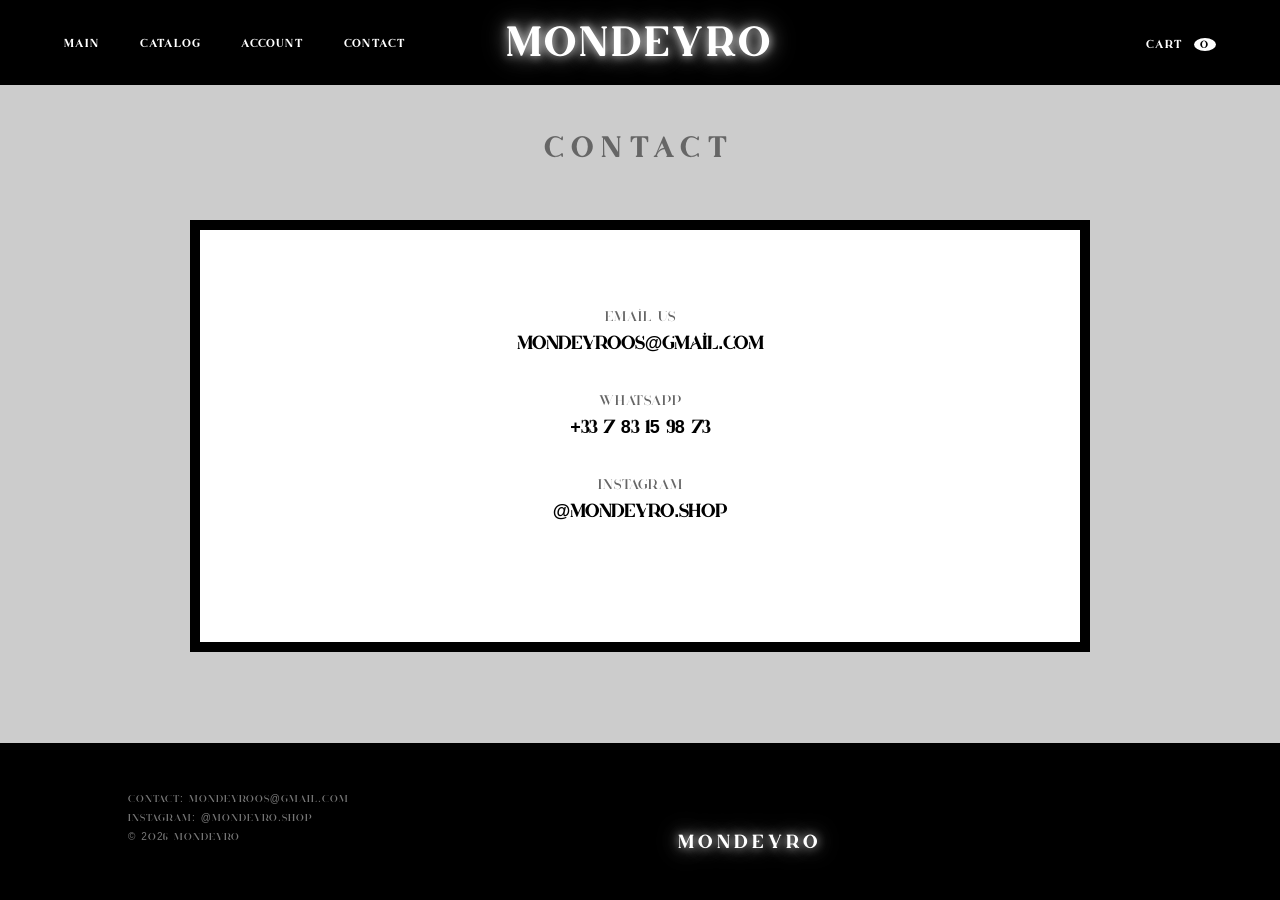
<file: contact.html>
<!DOCTYPE html>
<html lang="fr">
<head>
    <meta charset="UTF-8">
    <title>MONDEYRO | Contact</title>
    <link rel="stylesheet" href="style.css">
    <style>
        .contact-box {
            border: 10px solid #000;
            padding: 80px 40px;
            max-width: 900px;
            margin: 60px auto;
            text-align: center;
            background-color: #fff;
        }

        .contact-info-block {
            margin-bottom: 40px;
        }

        .contact-label {
            font-size: 14px;
            color: #666;
            margin-bottom: 10px;
            letter-spacing: 1px;
        }

        .contact-value {
            font-size: 18px;
            font-weight: bold;
            color: #000;
            text-decoration: none;
            display: block;
        }

        .contact-main-title {
            text-align: center;
            font-size: 28px;
            letter-spacing: 10px;
            text-transform: uppercase;
            margin-top: 50px;
            color: #666;
        }
    </style>
</head>
<body style="background-color: #ccc;"> <header>
        <nav>
            <div class="menu">
                <a href="index.html">Main</a> <a href="main.html">Catalog</a>
                <a href="login.html">Account</a>
                <a href="contact.html">Contact</a>
            </div>
            <h1 class="logo">MONDEYRO</h1>
            <div class="cart"><a href="panier.html">Cart <span id="cart-count">0</span></a></div>
        </nav>
    </header>

    <h2 class="contact-main-title">CONTACT</h2>

    <main>
        <div class="contact-box">
            <div class="contact-info-block">
                <p class="contact-label">Email us</p>
                <a href="mailto:mondeyroos@gmail.com" class="contact-value">mondeyroos@gmail.com</a>
            </div>

            <div class="contact-info-block">
                <p class="contact-label">WhatsApp</p>
                <p class="contact-value">+33 7 83 15 98 73</p>
            </div>

            <div class="contact-info-block">
                <p class="contact-label">Instagram</p>
                <a href="https://instagram.com/mondeyro.shop" target="_blank" class="contact-value">@mondeyro.shop</a>
            </div>
        </div>
    </main>

    <footer>
        <div class="footer-content">
            <div class="footer-info">
                <p>Contact: mondeyroos@gmail.com</p>
                <p>Instagram: @mondeyro.shop</p>
                <p>© 2026 MONDEYRO</p>
            </div>
            <div class="logo" style="font-size: 18px;">MONDEYRO</div>
        </div>
    </footer>

    <script>
        function updateCartCount() {
            let cart = JSON.parse(localStorage.getItem('mondeyro_cart')) || [];
            const count = cart.reduce((a, b) => a + b.quantite, 0);
            document.getElementById('cart-count').innerText = count;
        }
        
        window.onload = updateCartCount;
    </script>
</body>
</html>
</file>
<file: style.css>
@font-face {
    font-family: 'Huova';
    src: url('HuovaDemo-Light.otf') format('opentype'); 
    font-weight: normal;
    font-style: normal;
}


* {
    font-family: 'Huova', sans-serif !important;
}


.logo {
    font-family: 'Huova', sans-serif;
    letter-spacing: 5px;
    text-transform: uppercase;
}

nav a {
    font-family: 'Huova', sans-serif;
    text-transform: uppercase;
    font-size: 14px;
}

* { 
    margin: 0; 
    padding: 0; 
    box-sizing: border-box; 
}

body { 
    font-family: 'Helvetica Neue', Arial, sans-serif; 
    background: #fff; 
    color: #000; 
    display: flex; 
    flex-direction: column; 
    min-height: 100vh; 
}


header { 
    background: #000; 
    color: #fff; 
    padding: 25px 5%; 
}

nav { 
    display: flex; 
    justify-content: space-between; 
    align-items: center; 
    max-width: 1400px; 
    margin: 0 auto;
}

.menu, .logo, .cart { 
    flex: 1; 
}

.menu {
    display: flex;
    gap: 40px; 
}

.menu a, .cart a { 
    color: #fff !important; 
    text-decoration: none; 
    font-size: 11px; 
    text-transform: uppercase; 
    letter-spacing: 2px; 
    font-weight: bold;
    white-space: nowrap;
    transition: opacity 0.3s;
}

.menu a:hover, .cart a:hover { 
    opacity: 0.6; 
}

.logo { 
    text-align: center; 
    letter-spacing: 12px; 
    text-transform: uppercase; 
    font-size: 40px; 
    font-weight: bold;
    margin: 0;
}

.cart { 
    text-align: right; 
}

#cart-count { 
    background: #fff; 
    color: #000; 
    border-radius: 50%; 
    padding: 2px 6px; 
    font-size: 10px; 
    margin-left: 5px; 
}


.blink-animation { 
    animation: blink 0.5s ease-in-out; 
}

@keyframes blink { 
    0% { transform: scale(1); } 
    50% { transform: scale(1.3); color: #ff0000; } 
    100% { transform: scale(1); } 
}


main {
    flex: 1;
}

.section-title { 
    text-align: center; 
    margin: 60px 0; 
    font-size: 24px; 
    letter-spacing: 8px; 
    text-transform: uppercase; 
    font-weight: 300; 
}


.product-grid { 
    display: grid; 
    grid-template-columns: repeat(3, 1fr); 
    gap: 50px; 
    max-width: 1100px; 
    margin: 0 auto 100px; 
    padding: 0 20px; 
}

.product-card { 
    display: flex; 
    flex-direction: column; 
    align-items: center; 
    text-align: center; 
}

.product-card img { 
    width: 100%; 
    max-width: 280px; 
    height: auto; 
    margin-bottom: 25px; 
    transition: transform 0.4s ease; 
}

.product-card img:hover { 
    transform: scale(1.03); 
}

.product-card h3 { 
    font-size: 14px; 
    text-transform: uppercase; 
    margin-bottom: 8px; 
    letter-spacing: 1px;
}

.btn-more { 
    display: inline-block; 
    text-decoration: none; 
    color: #000; 
    border: 1.5px solid #000; 
    padding: 12px 35px; 
    font-size: 12px; 
    font-weight: bold; 
    text-transform: uppercase; 
    transition: 0.3s; 
}

.btn-more:hover { 
    background: #000; 
    color: #fff; 
}


.product-layout { 
    display: flex; 
    padding: 80px 10%; 
    gap: 80px; 
    align-items: flex-start; 
}

.product-img { flex: 1.2; }
.product-img img { width: 100%; height: auto; }

.product-info { flex: 1; }
.product-info h1 { 
    font-size: 36px; 
    text-transform: uppercase; 
    margin-bottom: 15px; 
    letter-spacing: 2px;
}

.price { 
    font-size: 22px; 
    font-weight: bold; 
    margin-bottom: 30px; 
}

.label { 
    font-size: 10px; 
    text-transform: uppercase; 
    color: #888; 
    margin: 30px 0 10px; 
    letter-spacing: 2px; 
}

.sizes { display: flex; gap: 20px; }
.sizes span { 
    font-size: 18px; 
    font-weight: bold; 
    cursor: pointer; 
    padding: 8px 15px; 
    border: 1px solid transparent; 
}
.sizes span.selected { border: 1.5px solid #000; }

.colors { display: flex; gap: 15px; }
.circle { 
    width: 32px; 
    height: 32px; 
    border: 1px solid #eee; 
    cursor: pointer; 
    padding: 3px; 
    background-clip: content-box; 
    transition: 0.2s;
}
.circle.active { border: 1.5px solid #000; transform: scale(1.1); }

.btn-add { 
    margin-top: 50px; 
    background: transparent; 
    border: 2px solid #000; 
    padding: 18px; 
    font-weight: bold; 
    text-transform: uppercase; 
    cursor: pointer; 
    width: 100%; 
    max-width: 350px; 
    transition: 0.3s; 
}

.btn-add:hover { background: #000; color: #fff; }


.cart-item { 
    display: flex; 
    align-items: center; 
    border-bottom: 1px solid #f0f0f0; 
    padding: 25px 0; 
}

.qty-btn { 
    background: #fff; 
    border: 1px solid #000; 
    width: 30px; 
    height: 30px; 
    cursor: pointer; 
}


footer { 
    background: #000; 
    color: #fff; 
    padding: 50px 10%; 
}

.footer-content { 
    display: flex; 
    justify-content: space-between; 
    align-items: flex-end; 
    max-width: 1200px; 
    margin: 0 auto; 
}

.footer-info p { 
    font-size: 10px; 
    text-transform: uppercase; 
    color: #777; 
    margin-bottom: 8px; 
    letter-spacing: 1px;
}


@media (max-width: 900px) {
    header {
        padding: 15px 5%;
    }

    nav { 
        flex-direction: row; 
        flex-wrap: wrap;
        justify-content: space-between;
    }

    .logo { 
        order: 1; 
        width: auto; 
        flex: 2;
        font-size: 20px;
        letter-spacing: 5px;
        text-align: left;
    }

    .cart { 
        order: 2; 
        flex: 1; 
        text-align: right; 
    }

    .menu { 
        order: 3; 
        width: 100%; 
        justify-content: center; 
        margin-top: 15px;
        border-top: 1px solid #333;
        padding-top: 15px;
        gap: 20px;
    }
    
    .product-layout { 
        flex-direction: column; 
        padding: 40px 20px; 
        align-items: center;
    }

    .product-info {
        width: 100%;
        text-align: center;
    }

    .product-info h1 {
        font-size: 28px;
    }

    .sizes, .colors {
        justify-content: center;
    }

    .btn-add {
        max-width: 100%;
    }

    .footer-content { 
        flex-direction: column; 
        text-align: center; 
        align-items: center; 
        gap: 30px; 
    }
}

@media (max-width: 600px) {
    .product-grid { 
        grid-template-columns: 1fr; 
        gap: 40px;
    }

    .section-title {
        margin: 40px 0;
        font-size: 18px;
        letter-spacing: 4px;
    }

    .cart-item {
        flex-direction: column;
        gap: 15px;
        text-align: center;
    }

    .cart-item img {
        margin-right: 0 !important;
        width: 150px !important;
    }
}
.logo {
    font-family: 'Huova', sans-serif;
    letter-spacing: 5px;
    text-transform: uppercase;
    text-decoration: none;
    color: #fff; 
    
    
    text-shadow: 
        0 0 10px rgba(255, 255, 255, 0.8), 
        0 0 20px rgba(255, 255, 255, 0.5), 
        0 0 30px rgba(255, 255, 255, 0.3);
    
    
    transition: text-shadow 0.3s ease-in-out;
}


.logo:hover {
    text-shadow: 
        0 0 15px rgba(255, 255, 255, 1), 
        0 0 25px rgba(255, 255, 255, 0.7), 
        0 0 40px rgba(255, 255, 255, 0.5);
}
</file>
